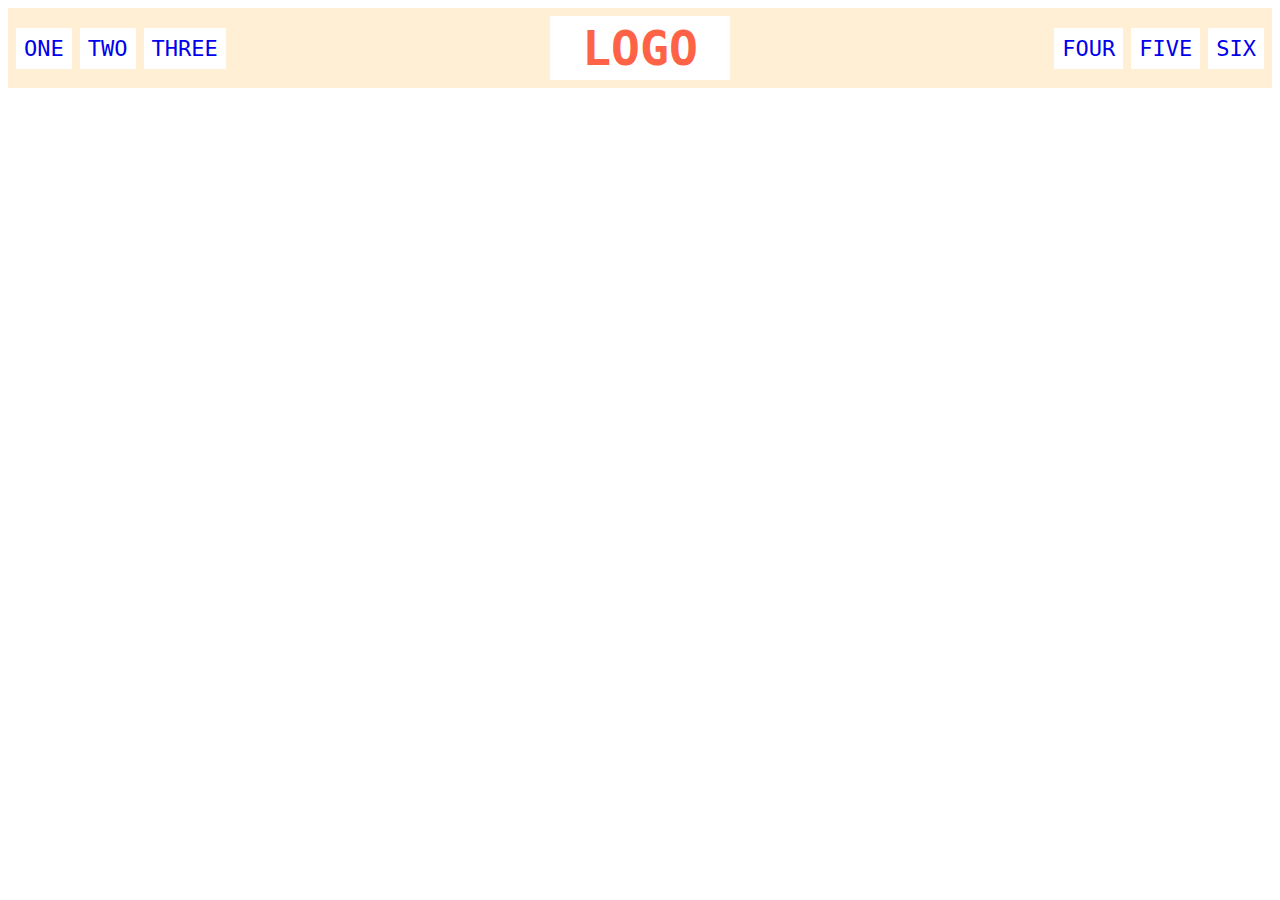
<file: flex/02-flex-header/index.html>
<!DOCTYPE html>
<html lang="en">
  <head>
    <meta charset="UTF-8">
    <meta http-equiv="X-UA-Compatible" content="IE=edge">
    <meta name="viewport" content="width=device-width, initial-scale=1.0">
    <title>Flex Header</title>
    <link rel="stylesheet" href="style.css">
  </head>
  <body>
    <div class="header">
      <div >
        <ul class="left-links">
          <li class="left-items"><a href="#">ONE</a></li>
          <li class="left-items"><a href="#">TWO</a></li>
          <li class="left-items"><a href="#">THREE</a></li>
        </ul>
      </div>
      <div class="logo">LOGO</div>
      <div>
        <ul class="right-links">
          <li class="right-items"><a href="#">FOUR</a></li>
          <li class="right-items"><a href="#">FIVE</a></li>
          <li class="right-items"><a href="#">SIX</a></li>
        </ul>
      </div>
    </div>
  </body>
</html>
</file>
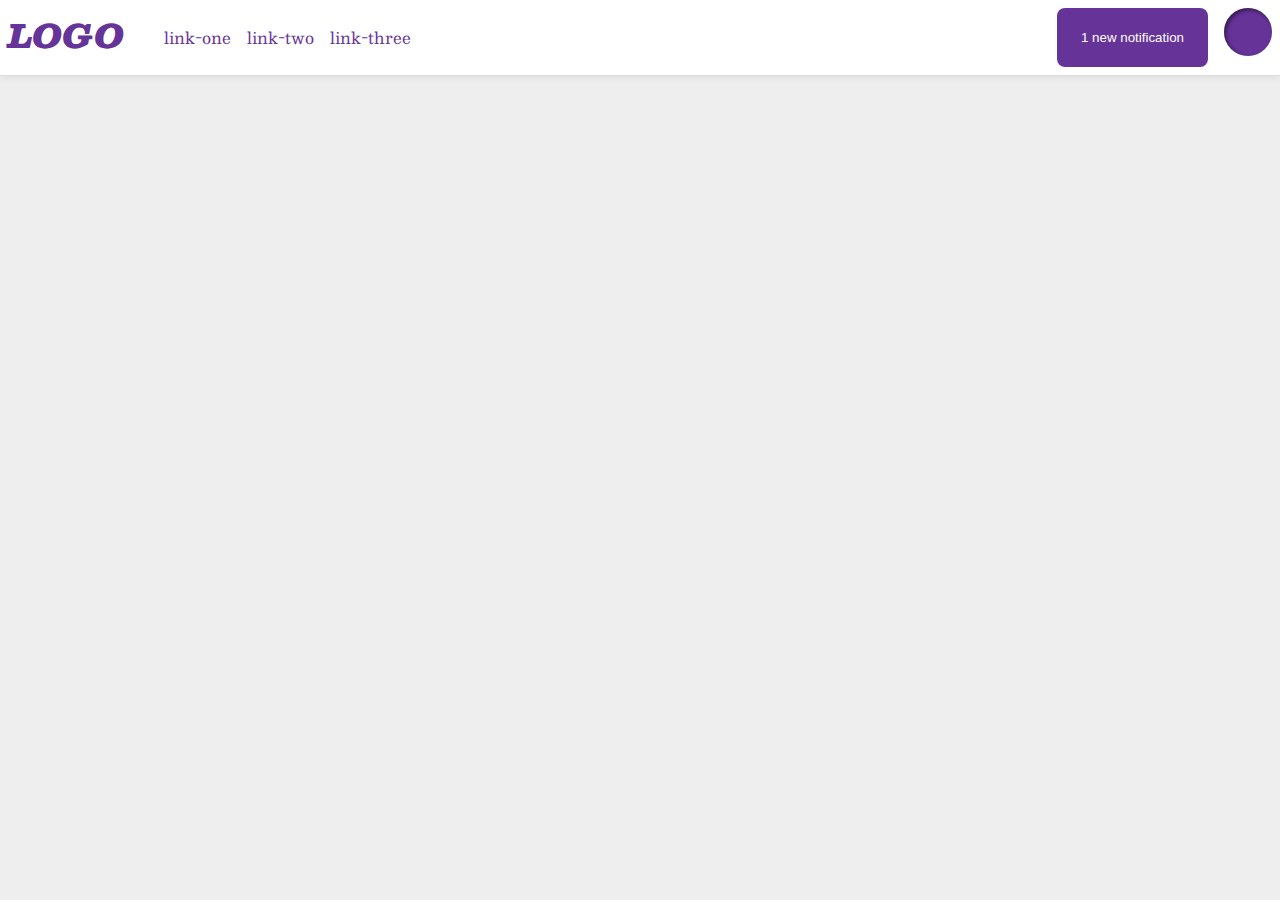
<file: flex/03-flex-header-2/index.html>
<!DOCTYPE html>
<html lang="en">
  <head>
    <meta charset="UTF-8">
    <meta http-equiv="X-UA-Compatible" content="IE=edge">
    <meta name="viewport" content="width=device-width, initial-scale=1.0">
    <title>Flex Header 2</title>
    <link rel="stylesheet" href="style.css">
  </head>
  <body>
    <div class="header">
      <div class="left">
        <div class="logo">
        LOGO
        </div>
        <ul class="links">
          <li><a href="google.com">link-one</a></li>
          <li><a href="google.com">link-two</a></li>
          <li><a href="google.com">link-three</a></li>
        </ul>
      </div>
      <div class="right-container">
        <button class="notifications">
        1 new notification
        </button>
      <div class="profile-image"></div>
      </div>
    </div>
  </body>
</html>
</file>
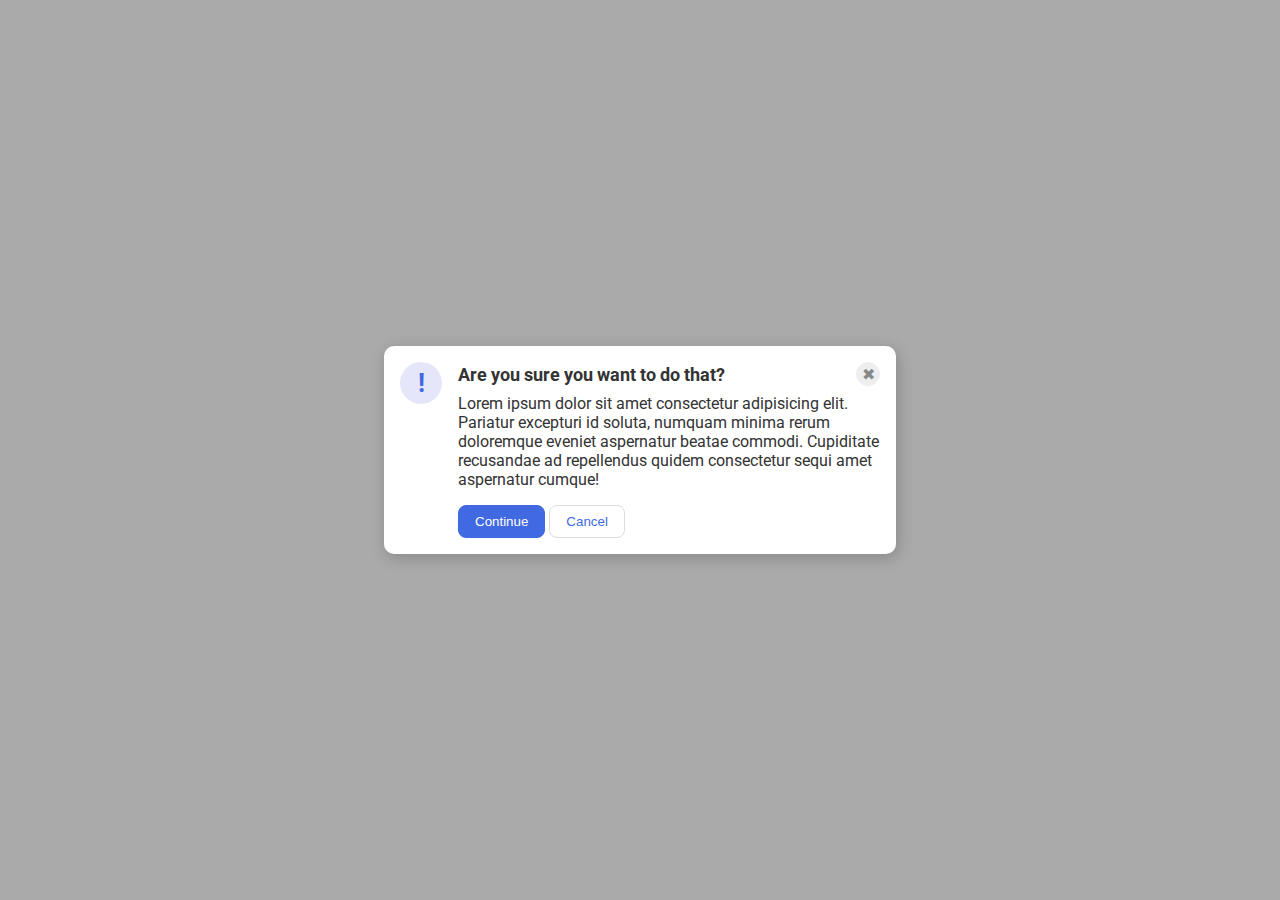
<file: flex/05-flex-modal/index.html>
<!DOCTYPE html>
<html lang="en">
  <head>
    <meta charset="UTF-8">
    <meta http-equiv="X-UA-Compatible" content="IE=edge">
    <meta name="viewport" content="width=device-width, initial-scale=1.0">
    <link rel="stylesheet" href="style.css">
    <title>Modal</title>
  </head>
  <body>
    <div class="modal">
      <div class="icon">!</div>
      <div class="container">
        <div class="header">Are you sure you want to do that?
          <button class="close-button">✖</button>
        </div>
        <div class="text">Lorem ipsum dolor sit amet consectetur adipisicing elit. Pariatur excepturi id soluta, numquam minima rerum doloremque eveniet aspernatur beatae commodi. Cupiditate recusandae ad repellendus quidem consectetur sequi amet aspernatur cumque!</div>
        <button class="continue">Continue</button>
        <button class="cancel">Cancel</button>
    </div>
  </body>
</html>
</file>
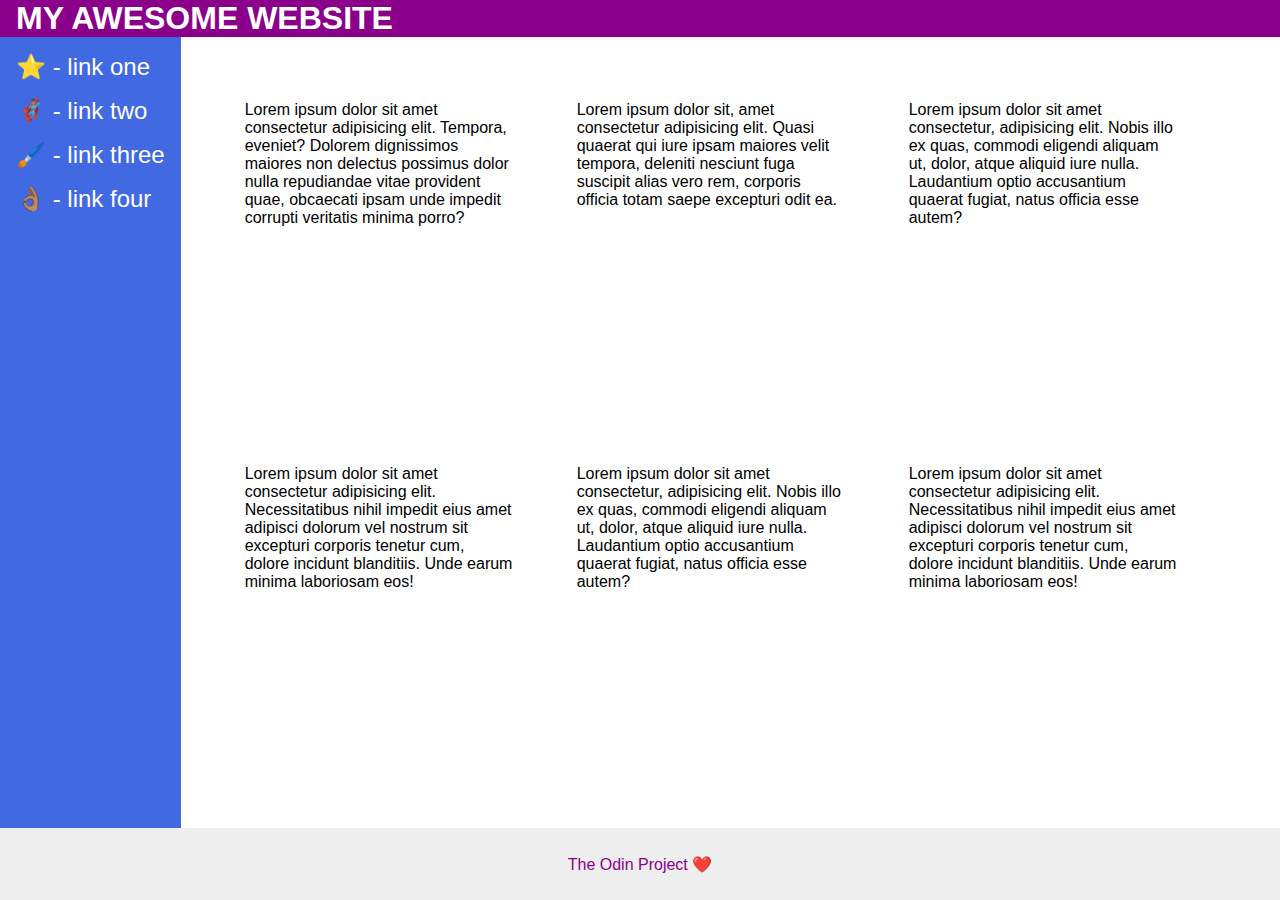
<file: flex/07-flex-layout-2/index.html>
<!DOCTYPE html>
<html lang="en">
  <head>
    <meta charset="UTF-8">
    <meta http-equiv="X-UA-Compatible" content="IE=edge">
    <meta name="viewport" content="width=device-width, initial-scale=1.0">
    <title>The Holy Grail</title>
    <link rel="stylesheet" href="style.css">
  </head>
  <body>
    <div class="header">
      MY AWESOME WEBSITE
    </div>
      <div class="container">
        <div class="sidebar">
        <ul style="list-style: none;">
          <li><a href="#">⭐ - link one</a></li>
          <li><a href="#">🦸🏽‍♂️ - link two</a></li>
          <li><a href="#">🖌️ - link three</a></li>
          <li><a href="#">👌🏽 - link four</a></li>
        </ul>
        </div>
        <div class="sub-container">
            <div class="card">Lorem ipsum dolor sit amet consectetur adipisicing elit. Tempora, eveniet? Dolorem dignissimos maiores non delectus possimus dolor nulla repudiandae vitae provident quae, obcaecati ipsam unde impedit corrupti veritatis minima porro?</div>
            <div class="card">Lorem ipsum dolor sit, amet consectetur adipisicing elit. Quasi quaerat qui iure ipsam maiores velit tempora, deleniti nesciunt fuga suscipit alias vero rem, corporis officia totam saepe excepturi odit ea.</div>
            <div class="card">Lorem ipsum dolor sit amet consectetur, adipisicing elit. Nobis illo ex quas, commodi eligendi aliquam ut, dolor, atque aliquid iure nulla. Laudantium optio accusantium quaerat fugiat, natus officia esse autem?</div>
            <div class="card">Lorem ipsum dolor sit amet consectetur adipisicing elit. Necessitatibus nihil impedit eius amet adipisci dolorum vel nostrum sit excepturi corporis tenetur cum, dolore incidunt blanditiis. Unde earum minima laboriosam eos!</div>
            <div class="card">Lorem ipsum dolor sit amet consectetur, adipisicing elit. Nobis illo ex quas, commodi eligendi aliquam ut, dolor, atque aliquid iure nulla. Laudantium optio accusantium quaerat fugiat, natus officia esse autem?</div>
            <div class="card">Lorem ipsum dolor sit amet consectetur adipisicing elit. Necessitatibus nihil impedit eius amet adipisci dolorum vel nostrum sit excepturi corporis tenetur cum, dolore incidunt blanditiis. Unde earum minima laboriosam eos!</div>
          </div>
        </div>
      </div>
    <div class="footer">
      The Odin Project ❤️
    </div>
  </body>
</html>
</file>
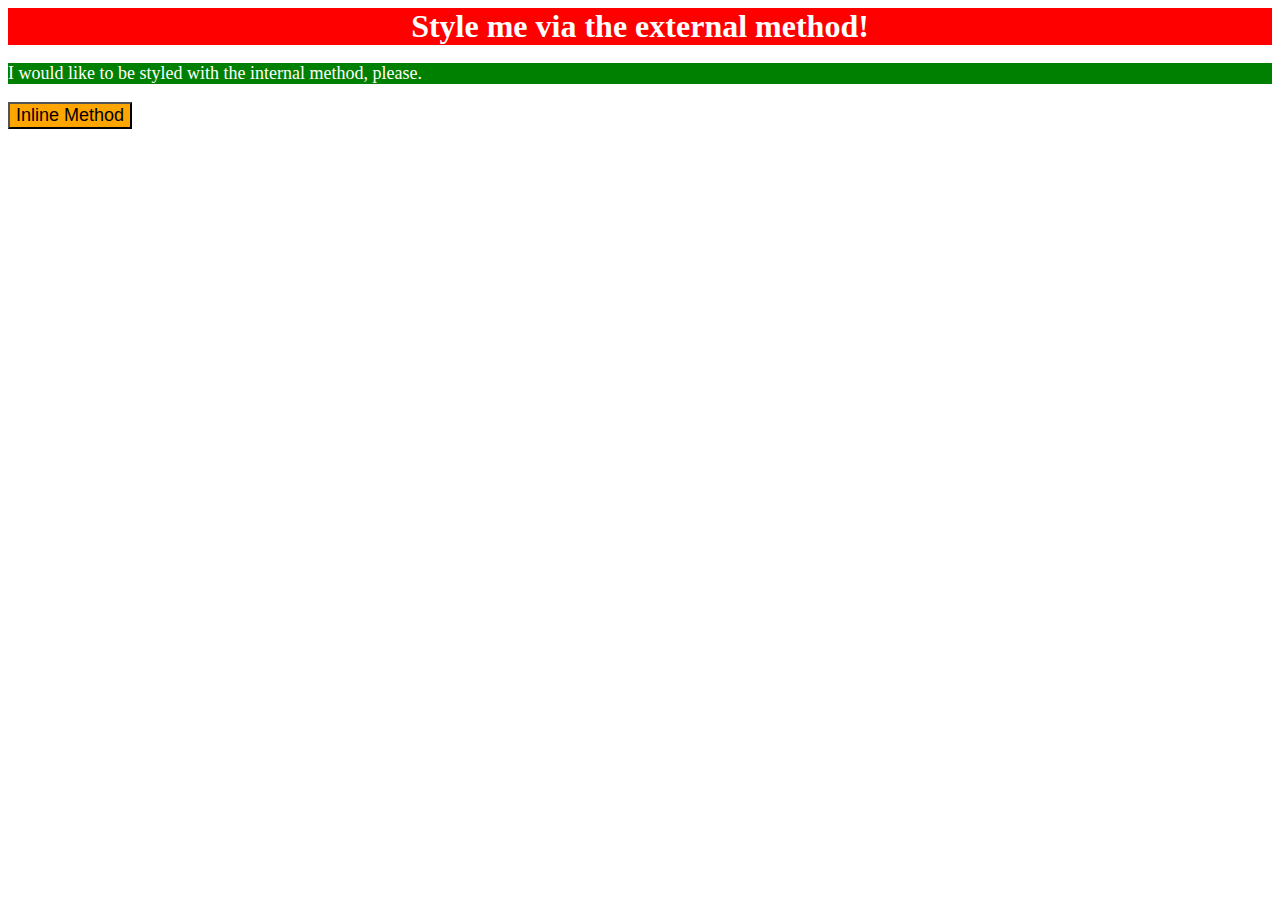
<file: foundations/01-css-methods/index.html>
<!DOCTYPE html>
<html lang="en">
  <head>
    <meta charset="UTF-8">
    <meta http-equiv="X-UA-Compatible" content="IE=edge">
    <meta name="viewport" content="width=device-width, initial-scale=1.0">
    <title>Methods for Adding CSS</title>
    <link rel="stylesheet" href="style.css">
    <style>
      p{
        background-color: green;
        color:white;
        font-size: 18px;
      }
    </style>
  </head>
  <body>
    <div>Style me via the external method!</div>
    <p>I would like to be styled with the internal method, please.</p>
    <button style="background-color: orange;font-size: 18px;">Inline Method</button>
  </body>
</html>
<!-- Start by reviewing notes on README -->
</file>
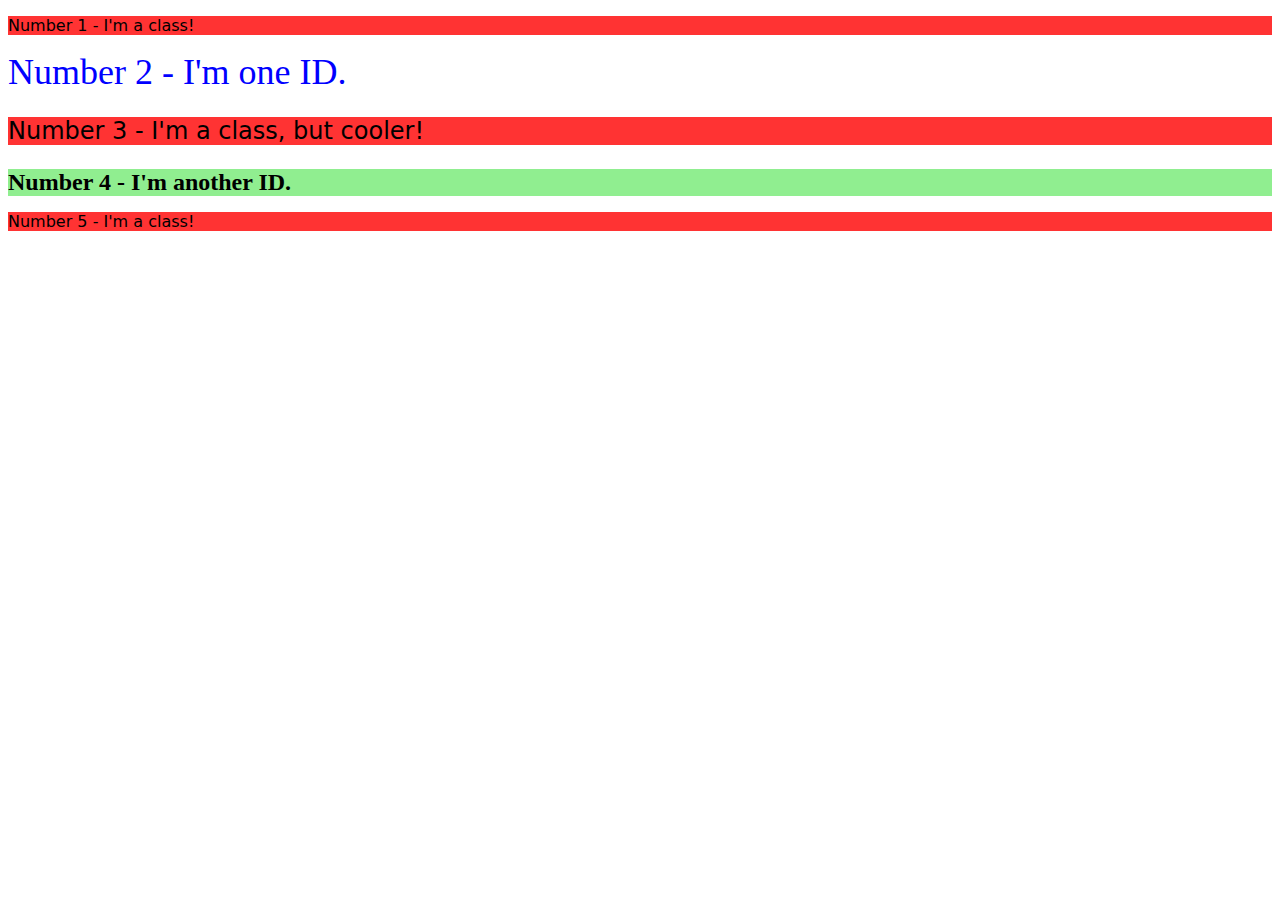
<file: foundations/02-class-id-selectors/index.html>
<!DOCTYPE html>
<html lang="en">
  <head>
    <meta charset="UTF-8">
    <meta http-equiv="X-UA-Compatible" content="IE=edge">
    <meta name="viewport" content="width=device-width, initial-scale=1.0">
    <title>Class and ID Selectors</title>
    <link rel="stylesheet" href="style.css">
  </head>
  <body>
    <p class="odd">Number 1 - I'm a class!</p>
    <div id="two">Number 2 - I'm one ID.</div>
    <p class="odd" id="three">Number 3 - I'm a class, but cooler!</p>
    <div id="four">Number 4 - I'm another ID.</div>
    <p class="odd">Number 5 - I'm a class!</p>
  </body>
</html>
</file>
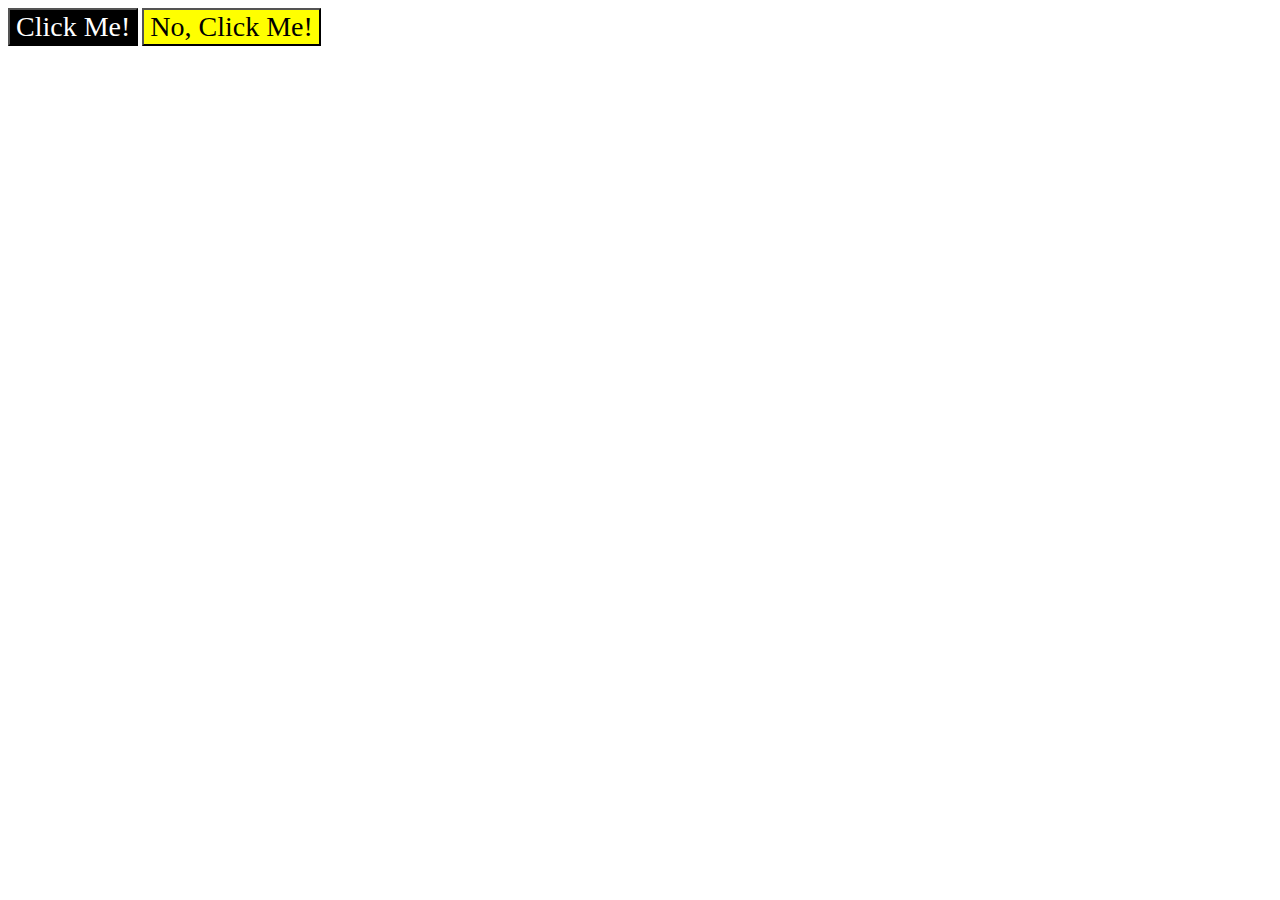
<file: foundations/03-grouping-selectors/index.html>
<!DOCTYPE html>
<html lang="en">
  <head>
    <meta charset="UTF-8">
    <meta http-equiv="X-UA-Compatible" content="IE=edge">
    <meta name="viewport" content="width=device-width, initial-scale=1.0">
    <title>Grouping Selectors</title>
    <link rel="stylesheet" href="style.css">
  </head>
  <body>
    <button class="button_1">Click Me!</button>
    <button class="button_2">No, Click Me!</button>
  </body>
</html>
</file>
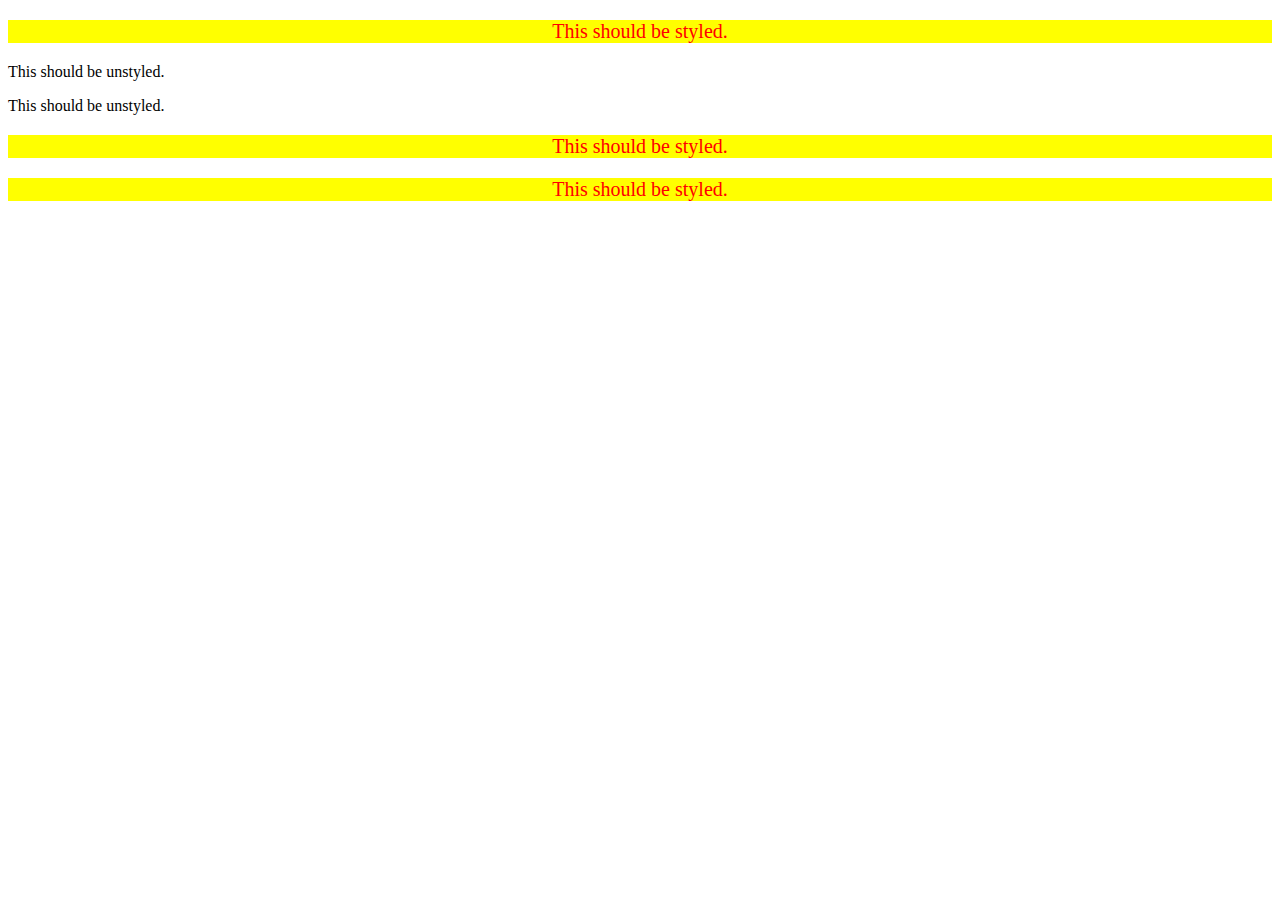
<file: foundations/05-descendant-combinator/index.html>
<!DOCTYPE html>
<html lang="en">
  <head>
    <meta charset="UTF-8">
    <meta http-equiv="X-UA-Compatible" content="IE=edge">
    <meta name="viewport" content="width=device-width, initial-scale=1.0">
    <title>Descendant Combinator</title>
    <link rel="stylesheet" href="style.css">
  </head>
  <body>
    <div class="container">
      <p class="text">This should be styled.</p>
    </div>
    <p class="text">This should be unstyled.</p>
    <p class="text">This should be unstyled.</p>
    <div class="container">
      <p class="text">This should be styled.</p>
      <p class="text">This should be styled.</p>
    </div>
  </body>
</html>
<!--Only the p elements that are descendants of the div element should have a 
yellow background, red text, a font size of 20px, and center aligned.-->
</file>
<file: flex/02-flex-header/style.css>
.header  {
  font-family: monospace;
  background: papayawhip;

}

.logo {
  font-size: 48px;
  font-weight: 900;
  color: tomato;
  background: white;
  padding: 4px 32px;
}

ul {
  /* this removes the dots on the list items*/
  list-style-type: none;
}

a {
  font-size: 22px;
  background: white;
  padding: 8px 8px 8px 8px;
  /* this removes the line under the links */
  text-decoration: none;
  
}
.header {
  padding: 8px;
  display: flex;
  align-items: center;
  justify-content: space-between;
}

ul {
  display: flex;
  margin: 0;
  padding: 0;
  gap: 8px;
}
</file>
<file: flex/03-flex-header-2/style.css>
/* this is some magical font-importing.  
you'll learn about it later. */
@import url('https://fonts.googleapis.com/css2?family=Besley:ital,wght@0,400;1,900&display=swap');

body {
  margin: 0;
  background: #eee;
  font-family: Besley, serif;
}

.header {
  background: white;
  border-bottom: 1px solid #ddd;
  box-shadow: 0 0 8px rgba(0,0,0,.1);
  display: flex;
  justify-content: space-between;
  padding: 8px;
}

.profile-image {
  background: rebeccapurple;
  box-shadow: inset 2px 2px 4px rgba(0,0,0,.5);
  border-radius: 50%;
  width: 48px;
  height: 48px;
}

.logo {
  color: rebeccapurple;
  font-size: 32px;
  font-weight: 900;
  font-style: italic;
}

button {
  border: none;
  border-radius: 8px;
  background: rebeccapurple;
  color: white;
  padding: 8px 24px;
}

a {
  /* this removes the line under our links */
  text-decoration: none;
  color: rebeccapurple;
}

ul {
  list-style-type: none;
}
.links{
  display: flex;
  justify-content: start;
  gap: 16px;
}
.right-container{
  display: flex;
  justify-content: end;
  gap: 16px;
}
.left{
  display: flex;
  justify-content: space-between;
}
</file>
<file: flex/05-flex-modal/style.css>
@import url('https://fonts.googleapis.com/css2?family=Roboto:wght@400;700&display=swap');

html, body {
  height: 100%;
}

body {
  font-family: Roboto, sans-serif;
  margin: 0;
  background: #aaa;
  color: #333;
  /* I'll give you this one for free lol */
  display: flex;
  align-items: center;
  justify-content: center;
}

.modal {
  background: white;
  width: 480px;
  border-radius: 10px;
  box-shadow: 2px 4px 16px rgba(0,0,0,.2);
  display: flex;
  gap: 16px;
  padding: 16px;
}

.icon {
  color: royalblue;
  font-size: 26px;
  font-weight: 700;
  background: lavender;
  width: 42px;
  height: 42px;
  border-radius: 50%;
  display: flex;
  align-items: center;
  justify-content: center;
 flex-shrink: 0;
}

.close-button {
  background: #eee;
  border-radius: 50%;
  color: #888;
  font-weight: 400;
  font-size: 16px;
  height: 24px;
  width: 24px;
  display: flex;
  align-items: center;
  justify-content: center;
  border: 1px solid #eee;
  padding: 0;
}

button {
  cursor: pointer;
  padding: 8px 16px;
  border-radius: 8px;
}

button.continue {
  background: royalblue;
  border: 1px solid royalblue;
  color: white;
}

button.cancel {
  background: white;
  border: 1px solid #ddd;
  color: royalblue;
}
.header{
  display: flex;
  align-items: center;
  justify-content: space-between;
  font-size: 18px;
  font-weight: 700;
  margin-bottom: 8px;
}
.text{
  margin-bottom: 16px;
}
</file>
<file: flex/07-flex-layout-2/style.css>
body {
  font-family: -apple-system, BlinkMacSystemFont, 'Segoe UI', Roboto, Oxygen, Ubuntu, Cantarell, 'Open Sans', 'Helvetica Neue', sans-serif;
  margin: 0;
  min-height: 100vh;
  display: flex;
  flex-direction: column;  
}

.header {
  /*height: auto;
  background: darkmagenta;
  color: white;
  font-weight: bold;
  font-size: larger;
  padding: 10px;
  */
  display: flex;
  align-items: center;
  padding: 0 16px;
  font-size: 32px;
  font-weight: 900;
  background: darkmagenta;
  color: white;
}
.container{
  display: flex;
  flex: 1;
  /*list-style-type: none;
  /*border: solid red 2px;
  background-color: red;
  align-items: start;
  width: 100%;
  flex-grow: 1 2;
  flex-wrap: nowrap;
  text-align:start ;
  */
  
}

.footer {
  height: 72px;
  background: #eee;
  color: darkmagenta;
  display: flex;
  align-items: center;
  justify-content: center;
}

.sidebar {
  flex-shrink: 0;
  background: royalblue;
  box-sizing: border-box;
  padding: 16px;

}

ul {
  list-style-type: none;
  margin: 0;
  padding: 0;
}

li{
  margin-bottom: 16px;
}

a {
  color: white;
  text-decoration: none;
  font-size: 24px;
}
.card {
  padding: 16px;
  margin: 16px;
  width: 300px;
  box-sizing: border-box;
  
}
.sub-container{
  /*display: flex;
  flex-direction: row;
  justify-content: space-evenly;
  border: #000 solid 2px;
  background-color: aqua;
  flex-wrap: wrap;
  width:;
  */
  display: flex;
  flex-wrap: wrap;
  padding: 32px;
  
}
/*
</file>
<file: foundations/01-css-methods/style.css>
div{
    background-color:red;
    color:white;
    font-size: 32px;
    text-align: center;
    font-weight: bold;
}
</file>
<file: foundations/02-class-id-selectors/style.css>
.odd{
    background-color:#ff3333;
    font-family: Verdana, Tahoma, "DejaVu Sans", sans-serif;
}
#two{
    color:#0000ff;
    font-size:36px;
}
#three{
    font-size: 24px;
}
#four{
    font-weight: bold;
    font-size: 24px;
    background-color: #90ee90;
}
</file>
<file: foundations/03-grouping-selectors/style.css>
.button_1{
    background-color: #000000;
    color:#ffffff
}
.button_2{
    background-color: #ffff00;
}
.button_1,
.button_2{
    font-size: 28px;
    font-family: "Helvetica, Times New Roman, sans-serif`";
}
</file>
<file: foundations/05-descendant-combinator/style.css>
.container .text{
    background-color: #ffff00;
    color: #ff0000;
    font-size: 20px;
    text-align: center;
}


/*yellow background, red text, a font size of 20px, and center aligned.*/
</file>
